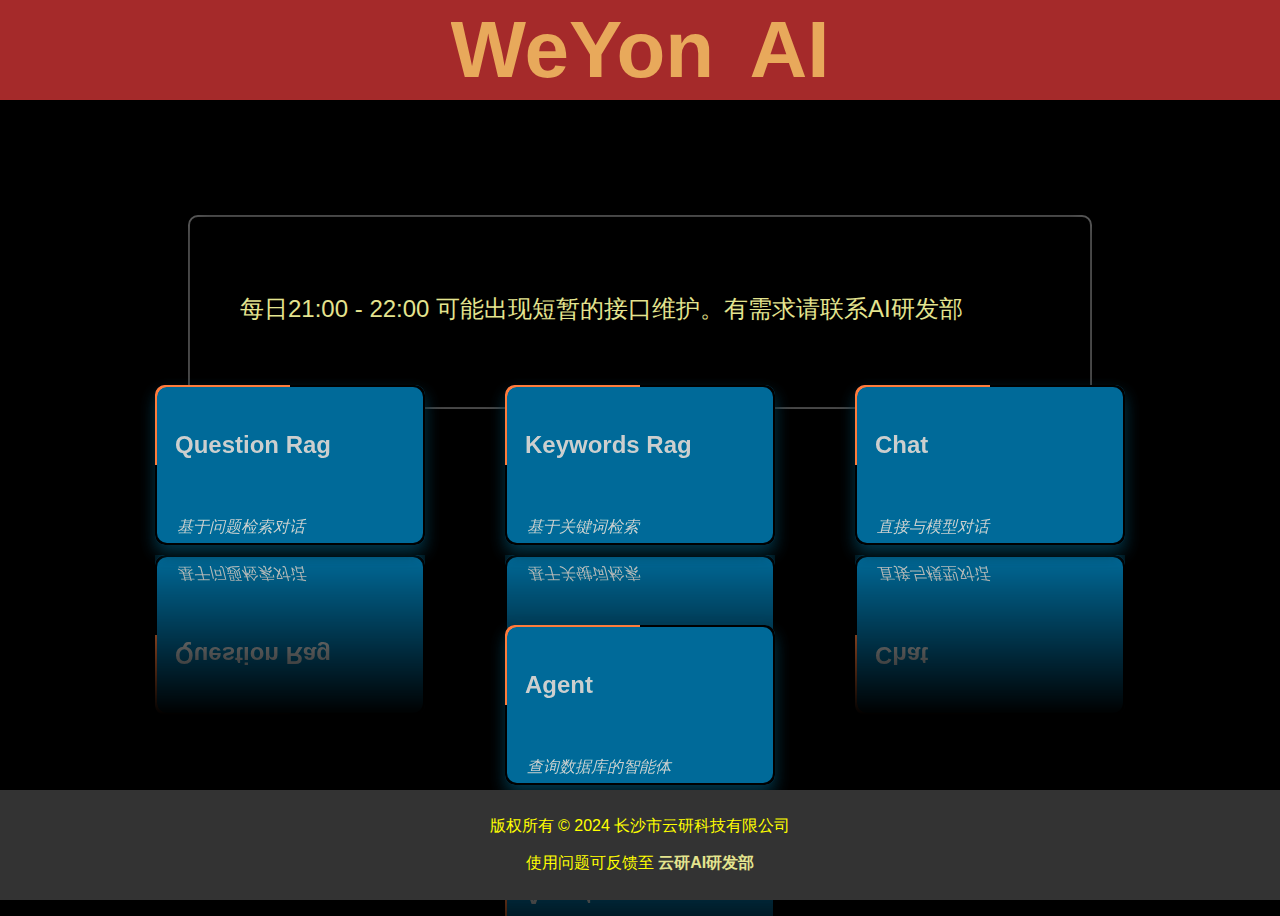
<file: resources/static/index.html>
<!DOCTYPE html>
<html lang="zh">
<head>
    <meta charset="UTF-8">
    <title>导航页面</title>
    <link rel="stylesheet" href="style.css">
    <link rel="stylesheet" href="nav-bord.css">
</head>
<body>

<div class="notification-bar">
    <p> 每日21:00 - 22:00 可能出现短暂的接口维护。有需求请联系AI研发部</p>
</div>
<div class="header">
    <h1>WeYon AI</h1>
</div>

<div class="container">

    <div class="nav-item" onclick="window.open('/rag/')">
        <div class="nav-box">
            <h2 class="nav-title">Question Rag</h2>
            <p class="nav-description">基于问题检索对话</p>
        </div>
    </div>
    <div class="nav-item" onclick="window.open('/profile/')">
        <div class="nav-box">
            <h2 class="nav-title">Keywords Rag</h2>
            <p class="nav-description">基于关键词检索</p>
        </div>
    </div>
    <div class="nav-item" onclick="window.open('/chat/')">
        <div class="nav-box">
            <h2 class="nav-title">Chat</h2>
            <p class="nav-description">直接与模型对话</p>
        </div>
    </div>
    <div class="nav-item" onclick="window.open('/agent/')">
        <div class="nav-box">
            <h2 class="nav-title">Agent</h2>
            <p class="nav-description">查询数据库的智能体</p>
        </div>
    </div>
</div>
<div class="footer">
    <p>版权所有 © 2024 长沙市云研科技有限公司</p>
    <p>使用问题可反馈至 <a href="mailto:tanjiacheng@bibibi.net">云研AI研发部</a></p>
</div>
</body>
</html>
</file>
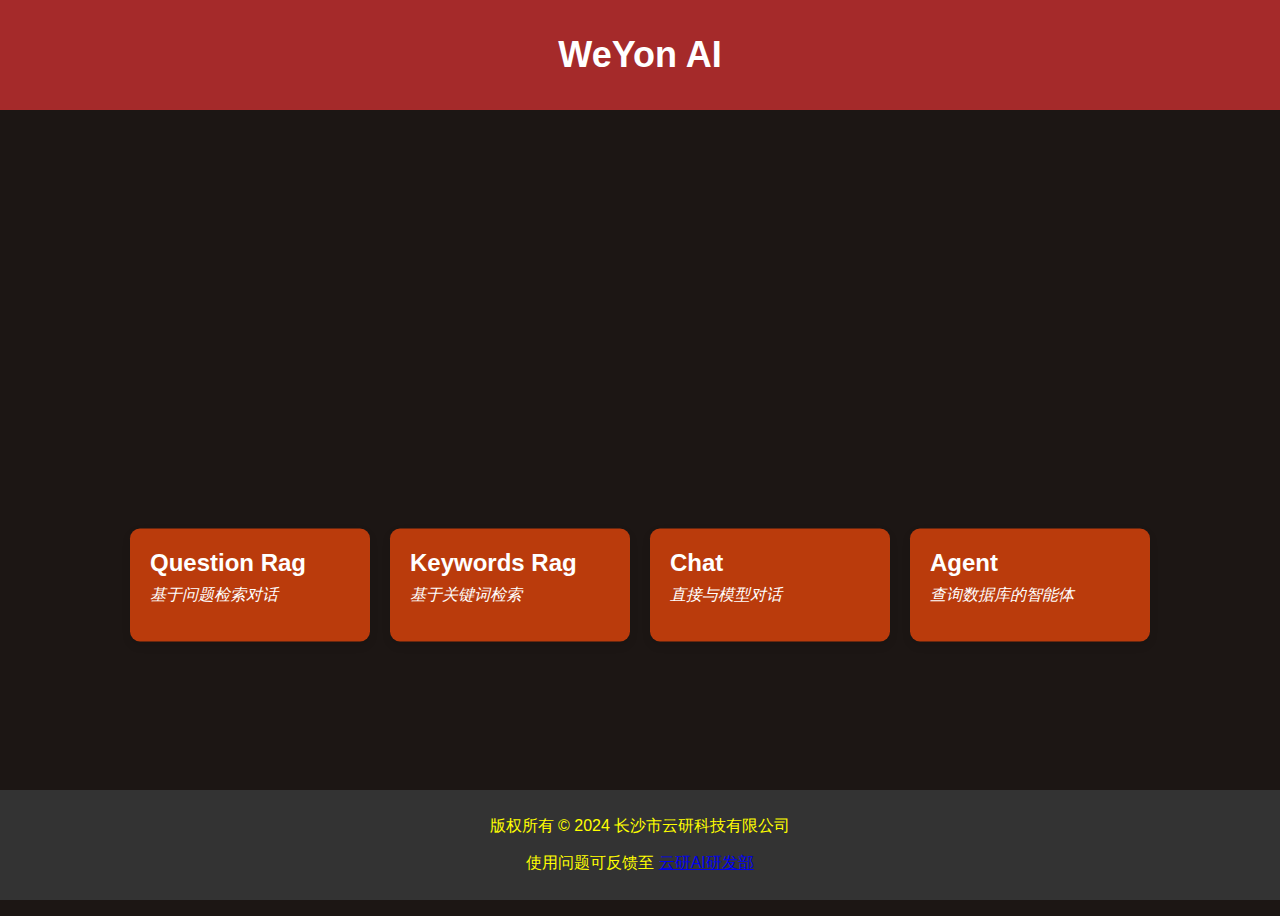
<file: src/pages/index.html>
<!DOCTYPE html>
<html lang="zh">
<head>
    <meta charset="UTF-8">
    <title>导航页面</title>
    <link rel="stylesheet" href="./style.css">
</head>
<body>
<div class="header">
    <h1>WeYon AI</h1>
</div>
<div class="container">


<div class="nav-item" onclick="window.open('/rag/')">
        <div class="nav-box">
            <h2 class="nav-title">Question Rag</h2>
            <p class="nav-description">基于问题检索对话</p>
        </div>
    </div>
    <div class="nav-item" onclick="window.open('/profile/')">
        <div class="nav-box">
            <h2 class="nav-title">Keywords Rag</h2>
            <p class="nav-description">基于关键词检索</p>
        </div>
    </div>
    <div class="nav-item" onclick="window.open('/chat/')">
        <div class="nav-box">
            <h2 class="nav-title">Chat</h2>
            <p class="nav-description">直接与模型对话</p>
        </div>
    </div>
    <div class="nav-item" onclick="window.open('/agent/')">
        <div class="nav-box">
            <h2 class="nav-title">Agent</h2>
            <p class="nav-description">查询数据库的智能体</p>
        </div>
    </div>
</div>
<div class="footer">
    <p>版权所有 © 2024 长沙市云研科技有限公司</p>
    <p>使用问题可反馈至 <a href="mailto:tanjiacheng@bibibi.net">云研AI研发部</a></p>
</div>
</body>
</html>
</file>
<file: resources/static/style.css>
body {
    display: flex;
    justify-content: center;
    align-items: center;
    flex-direction: column;
    height: 100vh;
    background-color: black;
    color: #cfcece;
    font-family: Arial, sans-serif;
}

.header {
    width: 100%;
    color: #ffffff; /* 标题栏文字颜色 */
    background-color: brown;
    padding: 10px 0;
    text-align: center;
    position: absolute;
    font-size: large;
    top: 0;
    left: 0;
}

.container {
    display: flex;
    justify-content: center;
    align-items: center;
    flex-wrap: wrap;
    gap: 20px;
    position: absolute;
    top: 65%;
    transform: translateY(-50%);
    width: 100%;
}

/* 其他样式保持不变 */

.footer {
    width: 100%;
    background-color: #333; /* 页脚背景色 */
    color: yellow; /* 页脚文字颜色 */
    text-align: center; /* 文字居中 */
    padding: 10px 0; /* 内边距 */
    position: absolute; /* 绝对定位 */
    bottom: 0;
    left: 0;
}

.footer a {
    color: #e4e48f;
    text-decoration: none;
    font-weight: bold;
}

.footer a:hover {
    text-decoration: underline;
}


h1 {
    position: relative;
    margin: auto;
    font-size: 5rem;
    word-spacing: 0.2em;
    display: inline-block;
    line-height: 1;
    white-space: nowrap;
    color: transparent;
    background-color: #E8A95B;
    background-clip: text;
}

.notification-bar {
    position: absolute;
    top: 25%;
    width: 800px;
    height: 90px;
    background: inherit;
    margin: -10px;
    padding: 50px;
    border-radius: 10px;
    border: 2px solid rgba(255, 255, 255, .5);

    p {
        position: relative;
        color: #e4e48f;
        z-index: 10;
        font-size: 24px;
        line-height: 1.5;

    }

    &::after {
        position: absolute;
        content: "";
        background: inherit;
        top: 0;
        left: 0;
        right: 0;
        bottom: 0;
        filter: blur(10px);
        z-index: 0;
    }
}
</file>
<file: resources/static/nav-bord.css>
:root {
    --color: #0ebeff;
}


.nav-item {
    align-content: center;
}


.nav-title {
    font-size: 24px;
    font-weight: bold;
    margin: 0;
}

.nav-description {
    font-style: italic;
    margin-top: 10px;
}

@keyframes rotate {
    100% {
        transform: translate(-50%, -50%) rotate(1turn);
    }
}

.nav-box {
    background-color: #ba3b0c;
    border-radius: 10px;
    padding: 20px;
    width: 200px;
    box-shadow: 0 8px 16px rgb(90, 32, 13); /* 添加阴影效果 */
    transition: box-shadow 0.3s ease-in-out; /* 平滑过渡效果 */
}

.nav-box {
    position: relative;
    z-index: 0;
    width: 230px;
    height: 120px;
    line-height: 80px;
    border-radius: 10px;
    margin: 30px;
    overflow: hidden;
    cursor: pointer;
    transition: .3s;
    -webkit-box-reflect: below 10px linear-gradient(transparent, rgb(0, 0, 0));

    &:hover {
        color: #fff;
        box-shadow: 0 0 5px var(--color),
        0 0 25px var(--color);

        &::after,
        &::before {
            transition: .3s;
            background: var(--color);
        }
    }

    &::before {
        content: '';
        position: absolute;
        z-index: -2;
        left: 50%;
        top: 50%;
        transform: translate(-50%, -50%);
        width: 150%;
        height: 300%;
        background-color: #000;
        background-repeat: no-repeat;
        background-size: 50% 50%;
        background-position: 0 0;
        background-image: conic-gradient(var(--color), var(--color));
        animation: rotate 2s linear infinite;
    }

    &::after {
        content: '';
        position: absolute;
        z-index: -1;
        left: 2px;
        top: 2px;
        width: calc(100% - 4px);
        height: calc(100% - 4px);
        background: #ba3b0c;
        border-radius: 10px;
    }
}

.nav-description {
    margin: 2px;
}

.nav-box {
    filter: hue-rotate(180deg);
}
</file>
<file: src/pages/style.css>
body {
    display: flex;
    justify-content: center;
    align-items: center;
    flex-direction: column;
    height: 100vh;
    background-color: #1c1614;
    color: white;
    font-family: Arial, sans-serif;
}

.header {
    width: 100%;
    color: #ffffff; /* 标题栏文字颜色 */
    background-color: brown;
    padding: 10px 0;
    text-align: center;
    position: absolute;
    font-size: large;
    top: 0;
    left: 0;
}
.container {
    display: flex;
    justify-content: center;
    align-items: center;
    flex-wrap: wrap;
    gap: 20px;
    position: absolute;
    top: 65%;
    transform: translateY(-50%);
    width: 100%;
}

/* 其他样式保持不变 */

.footer {
    width: 100%;
    background-color: #333; /* 页脚背景色 */
    color: yellow; /* 页脚文字颜色 */
    text-align: center; /* 文字居中 */
    padding: 10px 0; /* 内边距 */
    position: absolute; /* 绝对定位 */
    bottom: 0;
    left: 0;
}


.nav-item {
    /*text-align: center;*/
    align-content: center;
}

.nav-box {
    background-color: #ba3b0c;
    border-radius: 10px;
    padding: 20px;
    width: 200px;
    box-shadow: 0 4px 8px rgba(0, 0, 0, 0.1);
}

.nav-title {
    font-size: 24px;
    font-weight: bold;
    margin: 0;
}

.nav-description {
    font-style: italic;
    margin-top: 8px;
}
</file>
